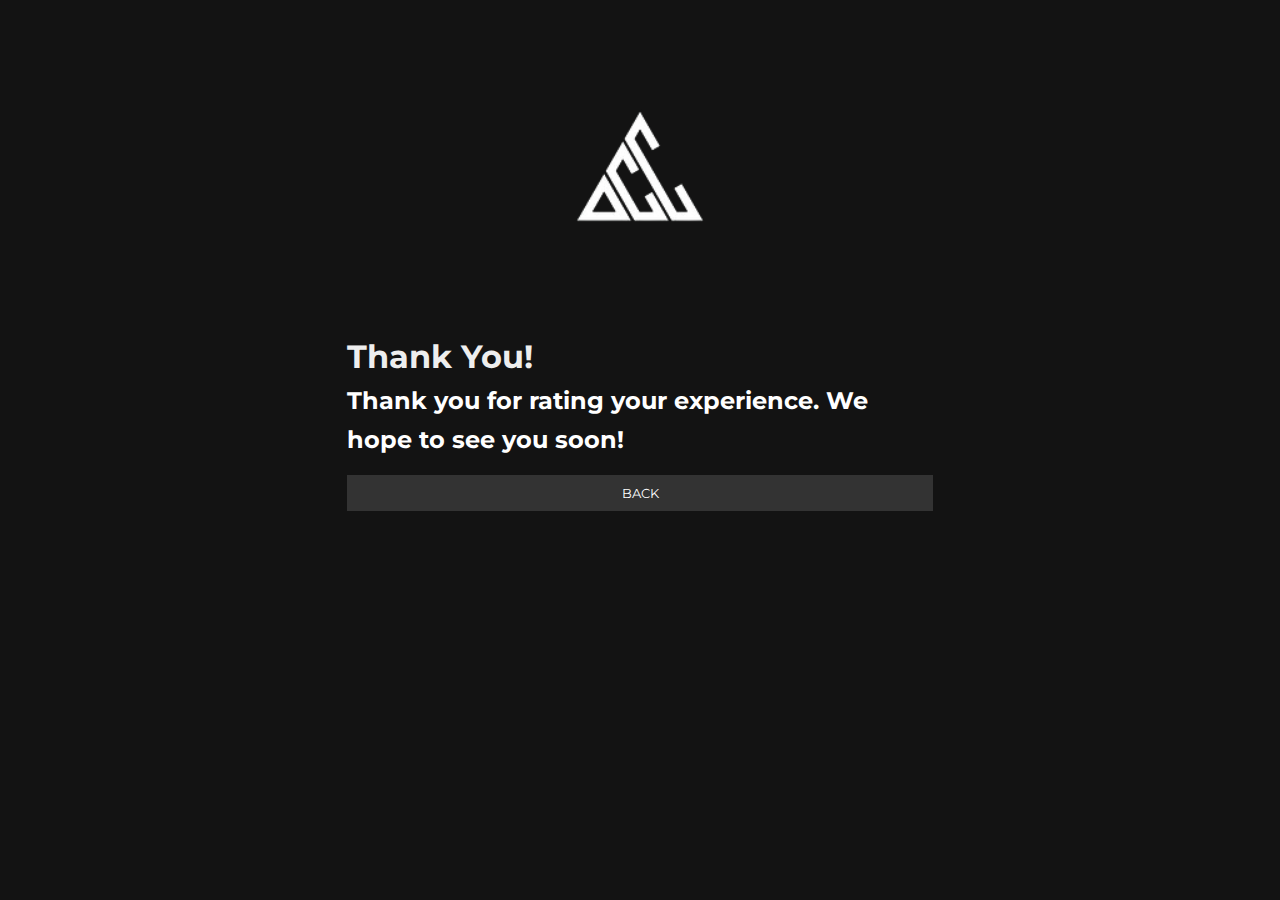
<file: templates/success.html>
<!DOCTYPE html>
<html lang="en">
  <head>
    <meta charset="UTF-8" />
    <meta name="viewport" content="width=device-width, initial-scale=1.0" />
    <meta http-equiv="X-UA-Compatible" content="ie=edge" />
    <link rel="stylesheet" href="../static/style.css" />
    <title>Thank You!</title>
  </head>
  <body>
    <div class="container">
      <img src="../static/logo.png" alt="" class="logo" />
      <h1>Thank You!</h1>
      <h2>Thank you for rating your experience. We hope to see you soon!</h2>
      <form action="/back" method="POST">
        <input type="submit" value="BACK" class="btn" />
      </form>
    </div>
  </body>
</html>
</file>
<file: static/style.css>
@import url('https://fonts.googleapis.com/css2?family=Montserrat&display=swap');

* {
	box-sizing: border-box;
	margin: 0;
	padding: 0;
	font-family: Montserrat, Helvetica, sans-serif;
}

body {
	/* background: #f4f4f4; */
	background: #131313;
	font-family: Montserrat, Helvetica, sans-serif;
	color: #ffffff;
	line-height: 1.6;
}

.container {
	max-width: 650px;
	margin: 1rem auto;
	overflow: auto;
	padding: 0 2rem;
	padding-bottom: 5%;
}

h1 {
	color: #eeeeee;
	margin-top: 15px;
}

h3 {
	margin-bottom: 10px;
}

img {
	width: 100%;
}

.message {
	text-align: center;
	padding: 5px;
	border: #ccc dotted 2px;
	margin-top: 2rem;
}

.logo {
	width: 300px;
	display: block;
	margin: auto;
}

.form-group {
	margin: 1rem 0;
}

input[type='text'],
select,
textarea {
	display: block;
	width: 100%;
	padding: 0.4rem;
	font-size: 1.2rem;
	border: 1px solid #ccc;
}

.btn {
	display: block;
	width: 100%;
	background: #333;
	color: #fff;
	padding: 10px 20px;
	border: none;
	cursor: pointer;
	outline: none;
	margin-top: 1rem;
}

table {
	width:100%;
}

table, th, td {
	border: 1px solid black;
	border-collapse: collapse;
	color: white;
}
 
th, td {
	padding: 10px;
	text-align: center;
}

td{
	color: black;
}

#t01 tr:nth-child(even) {
	background-color: #eee;
}

#t01 tr:nth-child(odd) {
	background-color: #fff;
}

#t01 th {
	background-color: black;
	color: white;
}  

.star-cb-group {
	font-size: 0;
	unicode-bidi: bidi-override;
	direction: rtl;
  }
  .star-cb-group * {
	font-size: 1.5rem;
  }
  .star-cb-group > input {
	display: none;
  }
  .star-cb-group > input + label {
	display: inline-block;
	overflow: hidden;
	text-indent: 9999px;
	width: 1em;
	white-space: nowrap;
	cursor: pointer;
  }
  .star-cb-group > input + label:before {
	display: inline-block;
	text-indent: -9999px;
	content: "☆";
	color: #888;
  }
  .star-cb-group > input:checked ~ label:before, .star-cb-group > input + label:hover ~ label:before, .star-cb-group > input + label:hover:before {
	content: "★";
	color: #e52;
	text-shadow: 0 0 1px #333;
  }
  .star-cb-group > .star-cb-clear + label {
	text-indent: -9999px;
	width: .5em;
	margin-left: -.5em;
  }
  .star-cb-group > .star-cb-clear + label:before {
	width: .5em;
  }
  .star-cb-group:hover > input + label:before {
	content: "☆";
	color: #888;
	text-shadow: none;
  }
  .star-cb-group:hover > input + label:hover ~ label:before, .star-cb-group:hover > input + label:hover:before {
	content: "★";
	color: #e52;
	text-shadow: 0 0 1px #333;
  }
</file>
